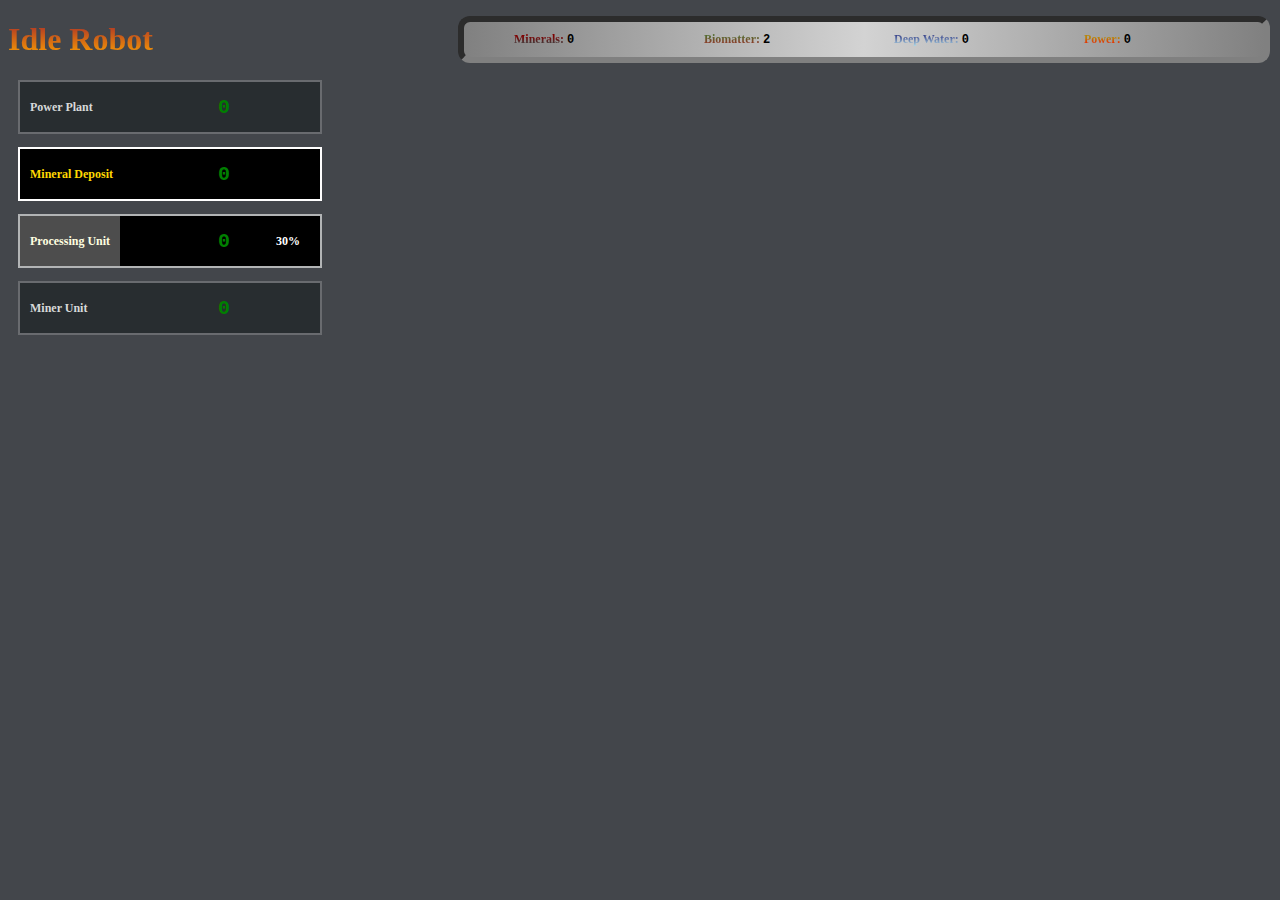
<file: index.html>
<!DOCTYPE html>
<meta charset="UTF-8">
<html>

<head>
    <title>Idle Game</title>
    <link rel="stylesheet" href="styles/main.css">
</head>

<body>
    <h1>Idle Robot</h1>
    <ul id="resources">
        <li><span id="labelMinerals">Minerals: </span><span id="minerals" class="figure">0</span> <span id="mReq" class="reqs"></span></li>
        <li><span id="labelBiomatter">Biomatter: </span><span id="biomatter" class="figure">0</span> <span id="bReq" class="reqs"></span></li>
        <li><span id="labelDeepWater">Deep Water: </span><span id="deepWater" class="figure">0</span> <span id="dwReq" class="reqs"></span></li>
        <li><span id="labelPower">Power: </span><span id="power" class="figure">0</span> <span id="pReq" class="reqs"></span></li>
    </ul>

    <ul id="structures">
        <li id="buildPowerPlant" class="buildBtn disabled">
            <span class="progress"></span>
            <span class="label">Power Plant <span id="powerPlants" class="structureCount">0</span>
            <span class="percentage"></span>
            </span>
        </li>
        <li id="buildMineralDeposit" class="buildBtn enabled">
            <span class="progress"></span>
            <span class="label">Mineral Deposit <span id="mineralDeposits" class="structureCount">0</span>
            <span class="percentage"></span>
            </span>
        </li>
        <li id="buildProcessingUnit" class="buildBtn inProgress">
            <span class="progress" style="left: -200px;"></span>
            <span class="label">Processing Unit <span id="processingUnits" class="structureCount">0</span>
            <span class="percentage">30%</span>
            </span>
        </li>
        <li id="buildMinerUnit" class="buildBtn disabled">
            <span class="progress"></span>
            <span class="label">Miner Unit <span id="minerUnits" class="structureCount">0</span>
            <span class="percentage"></span>
            </span>
        </li>
    </ul>
    
    <script src="https://code.jquery.com/jquery-3.5.0.js"></script>
    <script src="scripts/main.js"></script>
</body>

</html>
</file>
<file: styles/main.css>
body {
    background-color: #43464B;
    color:white;
}

h1 {
    background: -webkit-linear-gradient(brown, orange);
    background-clip: border-box;
    -webkit-background-clip: text;
    -webkit-text-fill-color: transparent;
}

#resources {
    position: absolute;
    top: 0px;
    right: 10px;
    background: -webkit-linear-gradient(top left,gray, lightgray, gray);
    border-radius: 12px;
    border: 6px inset gray;
}

#resources li {
    position:relative;
    list-style: none;
    float: left;
    margin-right: 20px;
    padding:10px;
    width: 150px;
    font-size: 12px;
    font-weight: bold;
    font-family: Tahoma;
}

#resources #labelMinerals{
    background: -webkit-linear-gradient(maroon 30%, darkslategray);
    background-clip: border-box;
    -webkit-background-clip: text;
    -webkit-text-fill-color: transparent;
}

#resources #labelBiomatter{
    background: -webkit-linear-gradient(darkolivegreen 30%, brown);
    background-clip: border-box;
    -webkit-background-clip: text;
    -webkit-text-fill-color: transparent;
}

#resources #labelDeepWater{
    background: -webkit-linear-gradient(midnightblue, lightblue);
    background-clip: border-box;
    -webkit-background-clip: text;
    -webkit-text-fill-color: transparent;
}

#resources #labelPower{
    background: -webkit-linear-gradient(darkgoldenrod 40%, red);
    background-clip: border-box;
    -webkit-background-clip: text;
    -webkit-text-fill-color: transparent;
}

#resources li .figure{
    padding-right: 5px;
    color: black;
    font-family: 'Courier New', Courier, monospace;
}

#resources li .reqs{
    color: darkred;
    position: absolute;
    font-size: 11px;
    top: 50%;
    transform: translate(0, -50%);
    right: 15%;
}

#structures{
    width: 300px;
}

.buildBtn {
    height: 50px;
    width: 300px;
    left: -10%;
    position:relative;
    overflow:hidden;
    align-content: center;
    display: flex;
    justify-content: center;
    border: 2px solid;
    margin-bottom: 13px;
}

.buildBtn.enabled{
    background-color: black;
    color:gold;
    border-color: white;
}

.buildBtn.disabled{
    background-color: #282D30;
    color: #D7D9D9;
    border-color: #696B6F;
}

.buildBtn.inProgress{
    background-color: black;
    color: lightyellow;
    border-color:#B2B4B5;
}

.buildBtn .progress{
    height: inherit;
    width: inherit;
    position: absolute;
    left: -300px;
    background-color: white;
    opacity: 0.3;
}

.buildBtn .label{
    position: absolute;
    width: inherit;
    top: 50%;
    transform: translate(0, -50%);
    padding-left: 20px;
    font-weight: bold;
    font-size: 12px;
    font-family: Tahoma;
}

.buildBtn .label .structureCount{
    position: absolute;
    right: 100px;
    top: -25%;
    font-family: 'Courier New', Courier, monospace;
    font-size: 20px;
    color: green;
}

.buildBtn .label .percentage{
    position: absolute;
    right:0px;
    padding-right: 30px;
    color: white;
}
</file>
